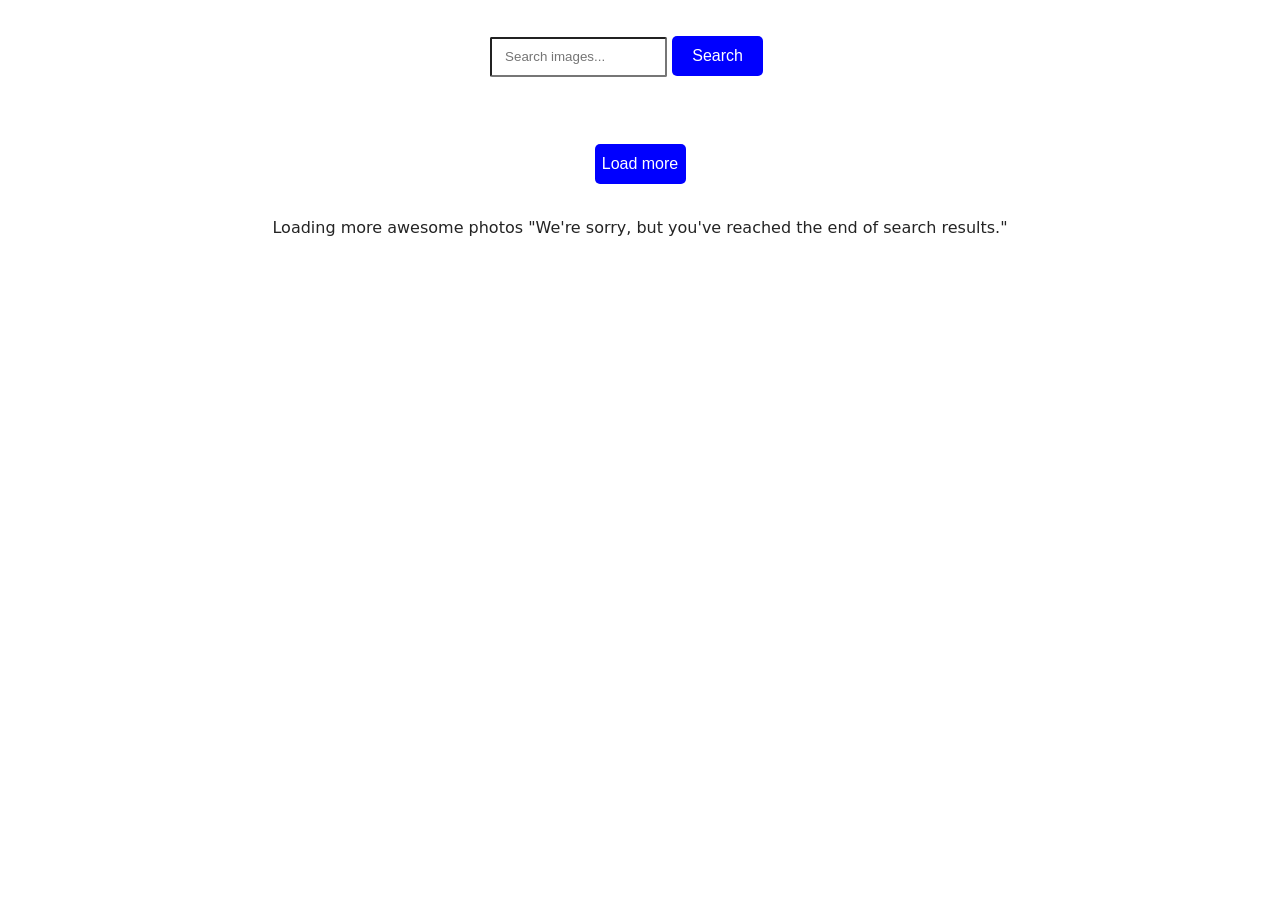
<file: src/index.html>
<!DOCTYPE html>
<html lang="en">
  <head>
    <meta charset="UTF-8" />
    <link rel="icon" type="image/svg+xml" href="/favicon.svg" />
    <meta name="viewport" content="width=device-width, initial-scale=1.0" />
    <title>Search gallery v5</title>
    <link rel="stylesheet" href="./css/styles.css" />
  </head>
  <body>
    <main>
      <div id="search-bar">
        <input
          type="text"
          id="datetime-picker"
          placeholder="   Search images..."
        />
        <button type="button" class="start-button" data-start>Search</button>
      </div>
      <span class="loader"></span>
      <ul id="gallery"></ul>

      <button type="button" class="more-button" data-start>Load more</button>
      <span class="loader-more">Loading more awesome photos</span>
      <span class="loader-end"
        >"We're sorry, but you've reached the end of search results."</span
      >
    </main>

    <script type="module" src="./main.js"></script>
  </body>
</html>
</file>
<file: src/css/styles.css>
/**
  |============================
  | include css partials with
  | default @import url()
  |============================
*/
/* Common styles */
@import url('./reset.css');
@import url('./base.css');
@import url('./container.css');
@import url('./animations.css');

/* Sections style */
@import url('./header.css');
@import url('./vite-promo.css');
@import url('./badges.css');
@import url('./back-link.css');
@import url('./footer.css');

html {
  scroll-behavior: smooth;
}

body {
  display: flex;
  flex-direction: column;
  align-items: center;
  justify-content: center;
  min-width: 100%;
  min-height: 100vh;
  margin: 0;
}

main {
  flex-grow: 1;
}
main:has(.back-link) {
  text-align: center;
}

.loader {
  margin-left: 50%;
  margin-right: 50%;
  width: 48px;
  height: 48px;
  border: 5px solid blue;
  border-bottom-color: transparent;
  border-radius: 50%;
  /* display: inline-block; */
  display: none;
  box-sizing: border-box;
  animation: rotation 1s linear infinite;
}

@keyframes rotation {
  0% {
    transform: rotate(0deg);
  }
  100% {
    transform: rotate(360deg);
  }
}

#search-bar {
  width: 300px;
  display: block;
  margin-left: auto;
  margin-right: auto;
  height: 40px;
  margin-top: 36px;
}

input {
  height: 40px;
  box-sizing: border-box;
  border-radius: 2px;
}

button {
  height: 40px;
  box-sizing: border-box;
  background-color: blue;
  border: blue;
  color: white;
  border-radius: 5px;
  width: 91px;
  font-size: 16px;
}

.more-button {
  margin-left: auto;
  margin-right: auto;
  display: block;
  margin-top: 32px;
  margin-bottom: 32px;
}

ul {
  display: flex;
  flex-direction: row;
  flex-wrap: wrap;
  align-items: center;
  justify-content: center;
  gap: 24px;
  margin-top: 36px;
  max-width: 2137px;
}

li {
  width: 360px;
  height: 200px;

  border: 1px solid black;
}

.info {
  display: flex;
  flex-direction: row;
  width: 360px;
  height: 48px;
  justify-content: center;
  gap: 16px;
}

h3,
p {
  text-align: center;
}

a {
  width: 360px;
  height: 152px;
}

img {
  width: 360px;
  height: 152px;
  object-fit: cover;
}
</file>
